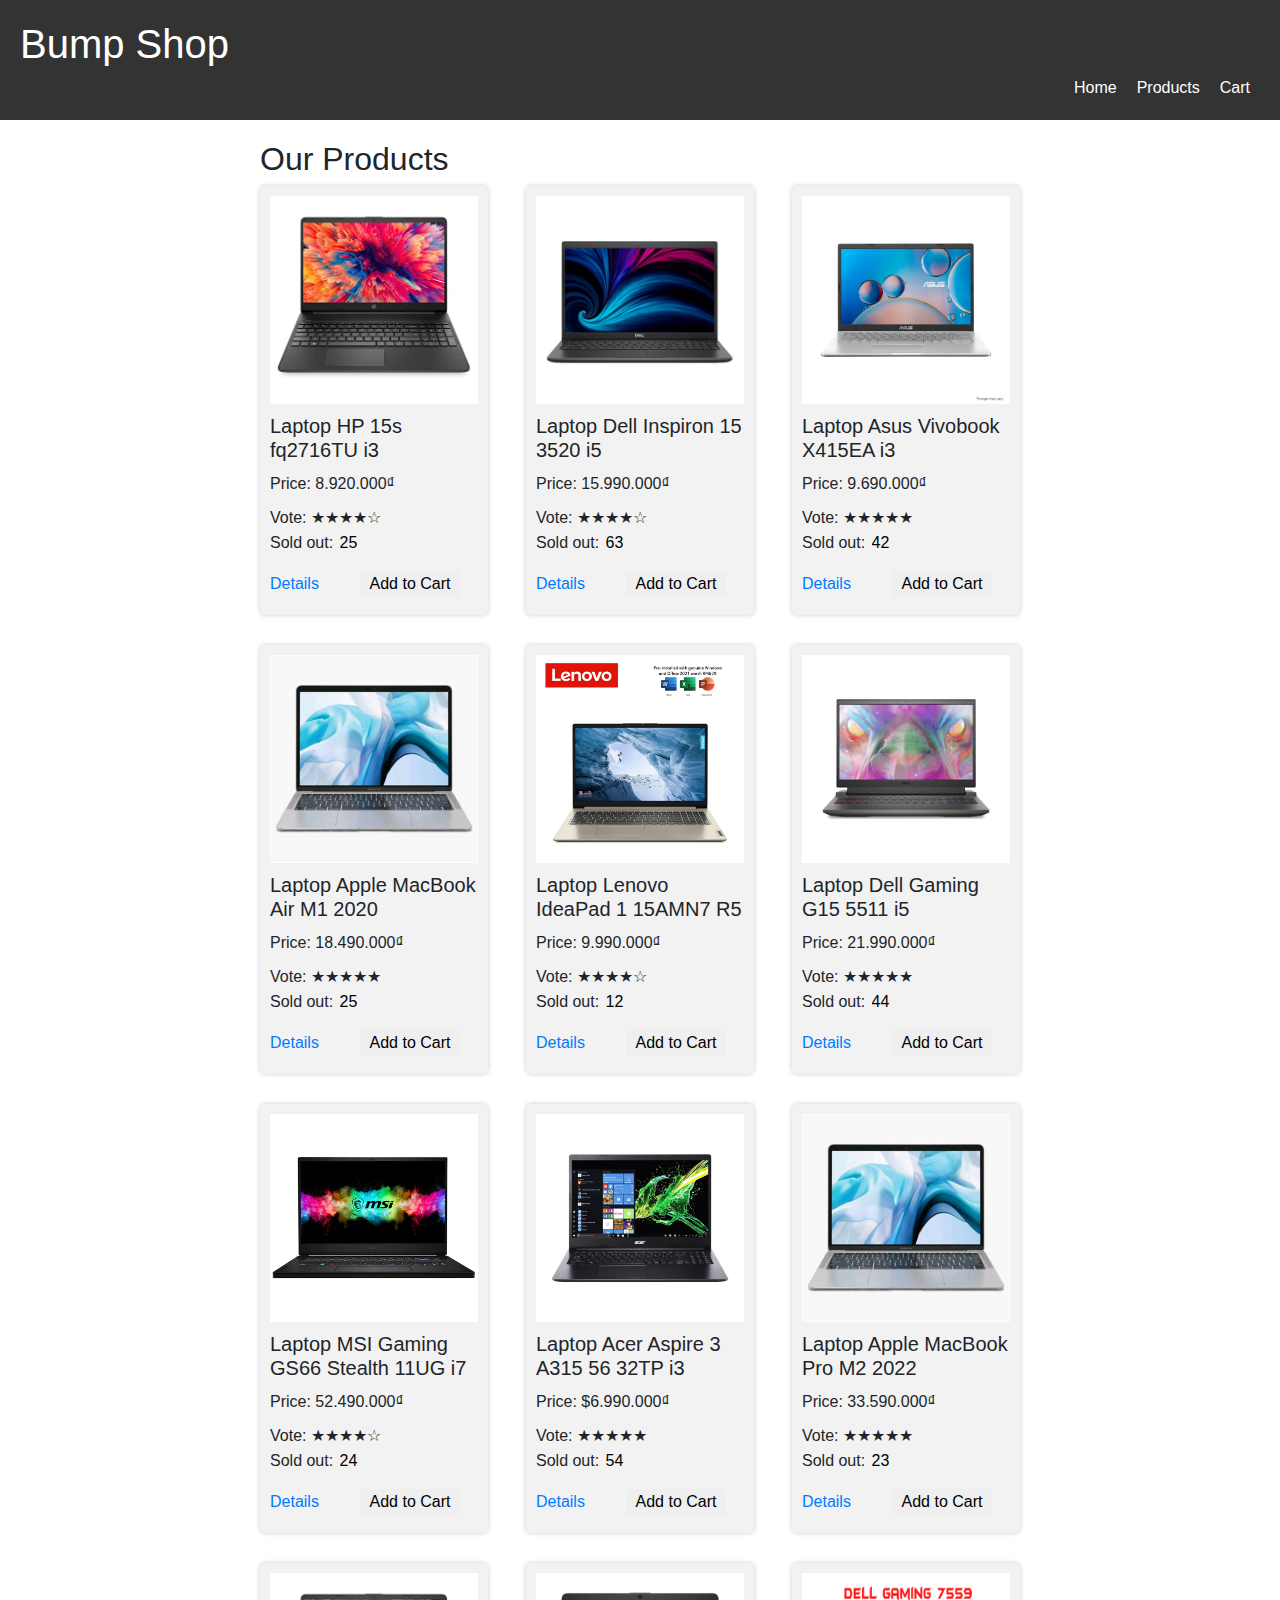
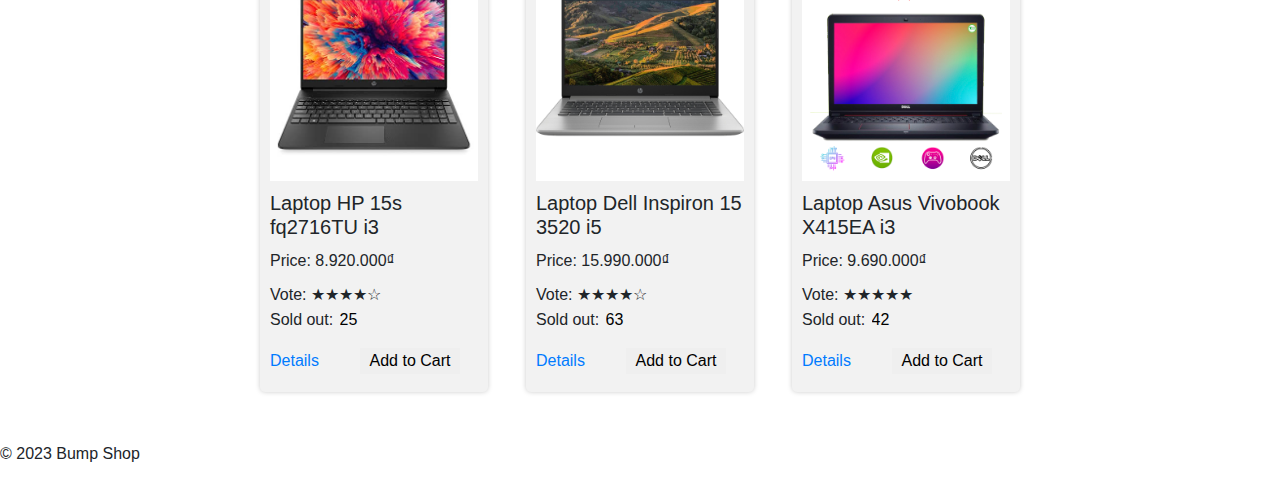
<file: index.html>
<!DOCTYPE html>
<html>
<head>
    <meta charset="UTF-8">
    <meta http-equiv="X-UA-Compatible" content="IE=edge">
    <meta name="viewport" content="width=device-width, initial-scale=1.0">
    <title>Bump Shop</title>
    <link rel="stylesheet" href="../css/style.css">
    <link rel="stylesheet" href="../bootstrap/bootstrap.min.css">
    <script src="../js/jquery-3.6.4.min.js"></script>
    <script src="../js/bootstrap.min.js"></script>

    <script>
        $(document).ready(function() {
            $("#LaptopHP").click(function() {
                $("#btnLaptopHP").modal('show');
            })
        })

        $(document).ready(function() {
            $("#LaptopDell").click(function() {
                $("#btnLaptopDell").modal('show');
            })
        })

        $(document).ready(function() {
            $("#LaptopAsus").click(function() {
                $("#btnLaptopAsus").modal('show');
            })
        })

        $(document).ready(function() {
            $("#Macair").click(function() {
                $("#btnMacair").modal('show');
            })
        })

        $(document).ready(function() {
            $("#Lenovo").click(function() {
                $("#btnLenovo").modal('show');
            })
        })

        $(document).ready(function() {
            $("#DellGame").click(function() {
                $("#btnDellGame").modal('show');
            })
        })

        $(document).ready(function() {
            $("#MSI").click(function() {
                $("#btnMSI").modal('show');
            })
        })

        $(document).ready(function() {
            $("#Acer").click(function() {
                $("#btnAcer").modal('show');
            })
        })

        $(document).ready(function() {
            $("#Macpro").click(function() {
                $("#btnMacpro").modal('show');
            })
        })

        function addToCart() {
            alert("Item has been added to cart!");
        }
    </script>
</head>
<body>
    <header>
        <h1>Bump Shop</h1>
        <nav>
            <ul>
                <li><a id="" href="#">Home</a></li>
                <li><a href="#">Products</a></li>
                <li><a href="#">Cart</a></li>
            </ul>
        </nav>
    </header>
    <main>
        <h2>Our Products</h2>
        <div id="products">
            <div class="product">
                <img src="../img/Laptop HP 15s fq2716TU i3.jpg">
                <h3>Laptop HP 15s fq2716TU i3</h3>
                <p>Price: 8.920.000₫</p>
                Vote: <span>&#9733;&#9733;&#9733;&#9733;&#9734;</span><br>
                <label for="quantity">Sold out:</label>
                <input style="border: none; background-color: #f2f2f2;" type="number" id="quantity" name="quantity" min="1" max="100" value="25">
                <ul class="navbar navbar-nav navbar-expand">
                    <li class="navbar-item"><a class="navbar-link" href="#" id="LaptopHP">Details</a></li>
                    <li class="navbar-item"><button style="border: none; width: 100px;" class="buy-btn" onclick="addToCart()">Add to Cart</button></li>
                </ul>
            </div>
            <div class="product">
                <img src="../img/Laptop Dell Inspiron 15 3520 i5.webp">
                <h3>Laptop Dell Inspiron 15 3520 i5</h3>
                <p>Price: 15.990.000₫</p>
                Vote: <span>&#9733;&#9733;&#9733;&#9733;&#9734;</span><br>
                <label for="quantity">Sold out:</label>
                <input style="border: none; background-color: #f2f2f2;" type="number" id="quantity" name="quantity" min="1" max="100" value="63">
                <ul class="navbar navbar-nav navbar-expand">
                    <li class="navbar-item"><a class="navbar-link" href="#" id="LaptopDell">Details</a></li>
                    <li class="navbar-item"><button style="border: none; width: 100px;" class="buy-btn" onclick="addToCart()">Add to Cart</button></li>
                </ul>
            </div>
            <div class="product">
                <img src="../img/Laptop Asus Vivobook X415EA i3.jpg">
                <h3>Laptop Asus Vivobook X415EA i3</h3>
                <p>Price: 9.690.000₫</p>
                Vote: <span>&#9733;&#9733;&#9733;&#9733;&#9733;</span><br>
                <label for="quantity">Sold out:</label>
                <input style="border: none; background-color: #f2f2f2;" type="number" id="quantity" name="quantity" min="1" max="100" value="42">
                <ul class="navbar navbar-nav navbar-expand">
                    <li class="navbar-item"><a class="navbar-link" href="#" id="LaptopAsus">Details</a></li>
                    <li class="navbar-item"><button style="border: none; width: 100px;" class="buy-btn" onclick="addToCart()">Add to Cart</button></li>
                </ul>
            </div>
            <div class="product">
                <img src="../img/Laptop Apple MacBook Air M1 2020.jfif">
                <h3>Laptop Apple MacBook Air M1 2020</h3>
                <p>Price: 18.490.000₫</p>
                Vote: <span>&#9733;&#9733;&#9733;&#9733;&#9733;</span><br>
                <label for="quantity">Sold out:</label>
                <input style="border: none; background-color: #f2f2f2;" type="number" id="quantity" name="quantity" min="1" max="100" value="25">
                <ul class="navbar navbar-nav navbar-expand">
                    <li class="navbar-item"><a class="navbar-link" href="#" id="Macair">Details</a></li>
                    <li class="navbar-item"><button style="border: none; width: 100px;" class="buy-btn" onclick="addToCart()">Add to Cart</button></li>
                </ul>
            </div>
            <div class="product">
                <img src="../img/Laptop Lenovo IdeaPad 1 15AMN7 R5.jpg">
                <h3>Laptop Lenovo IdeaPad 1 15AMN7 R5</h3>
                <p>Price: 9.990.000₫</p>
                Vote: <span>&#9733;&#9733;&#9733;&#9733;&#9734;</span><br>
                <label for="quantity">Sold out:</label>
                <input style="border: none; background-color: #f2f2f2;" type="number" id="quantity" name="quantity" min="1" max="100" value="12">
                <ul class="navbar navbar-nav navbar-expand">
                    <li class="navbar-item"><a class="navbar-link" href="#" id="Lenovo">Details</a></li>
                    <li class="navbar-item"><button style="border: none; width: 100px;" class="buy-btn" onclick="addToCart()">Add to Cart</button></li>
                </ul>
            </div>
            <div class="product">
                <img src="../img/Laptop Dell Gaming G15 5511 i5.webp">
                <h3>Laptop Dell Gaming G15 5511 i5</h3>
                <p>Price: 21.990.000₫</p>
                Vote: <span>&#9733;&#9733;&#9733;&#9733;&#9733;</span><br>
                <label for="quantity">Sold out:</label>
                <input style="border: none; background-color: #f2f2f2;" type="number" id="quantity" name="quantity" min="1" max="100" value="44">
                <ul class="navbar navbar-nav navbar-expand">
                    <li class="navbar-item"><a class="navbar-link" href="#" id="DellGame">Details</a></li>
                    <li class="navbar-item"><button style="border: none; width: 100px;" class="buy-btn" onclick="addToCart()">Add to Cart</button></li>
                </ul>
            </div>
            <div class="product">
                <img src="../img/Laptop MSI Gaming GS66 Stealth 11UG i7.webp">
                <h3>Laptop MSI Gaming GS66 Stealth 11UG i7</h3>
                <p>Price: 52.490.000₫</p>
                Vote: <span>&#9733;&#9733;&#9733;&#9733;&#9734;</span><br>
                <label for="quantity">Sold out:</label>
                <input style="border: none; background-color: #f2f2f2;" type="number" id="quantity" name="quantity" min="1" max="100" value="24">
                <ul class="navbar navbar-nav navbar-expand">
                    <li class="navbar-item"><a class="navbar-link" href="#" id="MSI">Details</a></li>
                    <li class="navbar-item"><button style="border: none; width: 100px;" class="buy-btn" onclick="addToCart()">Add to Cart</button></li>
                </ul>
            </div>
            <div class="product">
                <img src="../img/Laptop Acer Aspire 3 A315 56 32TP i3.jpg">
                <h3>Laptop Acer Aspire 3 A315 56 32TP i3</h3>
                <p>Price: $6.990.000₫</p>
                Vote: <span>&#9733;&#9733;&#9733;&#9733;&#9733;</span><br>
                <label for="quantity">Sold out:</label>
                <input style="border: none; background-color: #f2f2f2;" type="number" id="quantity" name="quantity" min="1" max="100" value="54">
                <ul class="navbar navbar-nav navbar-expand">
                    <li class="navbar-item"><a class="navbar-link" href="#" id="Acer">Details</a></li>
                    <li class="navbar-item"><button style="border: none; width: 100px;" class="buy-btn" onclick="addToCart()">Add to Cart</button></li>
                </ul>
            </div>
            <div class="product">
                <img src="../img/Laptop Apple MacBook Air M1 2020.jfif">
                <h3>Laptop Apple MacBook Pro M2 2022</h3>
                <p>Price: 33.590.000₫</p>
                Vote: <span>&#9733;&#9733;&#9733;&#9733;&#9733;</span><br>
                <label for="quantity">Sold out:</label>
                <input style="border: none; background-color: #f2f2f2;" type="number" id="quantity" name="quantity" min="1" max="100" value="23">
                <ul class="navbar navbar-nav navbar-expand">
                    <li class="navbar-item"><a class="navbar-link" href="#" id="Macpro">Details</a></li>
                    <li class="navbar-item"><button style="border: none; width: 100px;" class="buy-btn" onclick="addToCart()">Add to Cart</button></li>
                </ul>
            </div>
            <div class="product">
                <img src="../img/Laptop HP 15s fq2716TU i3.jpg">
                <h3>Laptop HP 15s fq2716TU i3</h3>
                <p>Price: 8.920.000₫</p>
                Vote: <span>&#9733;&#9733;&#9733;&#9733;&#9734;</span><br>
                <label for="quantity">Sold out:</label>
                <input style="border: none; background-color: #f2f2f2;" type="number" id="quantity" name="quantity" min="1" max="100" value="25">
                <ul class="navbar navbar-nav navbar-expand">
                    <li class="navbar-item"><a class="navbar-link" href="#" id="LaptopHP">Details</a></li>
                    <li class="navbar-item"><button style="border: none; width: 100px;" class="buy-btn" onclick="addToCart()">Add to Cart</button></li>
                </ul>
            </div>
            <div class="product">
                <img src="../img/HP.jpg">
                <h3>Laptop Dell Inspiron 15 3520 i5</h3>
                <p>Price: 15.990.000₫</p>
                Vote: <span>&#9733;&#9733;&#9733;&#9733;&#9734;</span><br>
                <label for="quantity">Sold out:</label>
                <input style="border: none; background-color: #f2f2f2;" type="number" id="quantity" name="quantity" min="1" max="100" value="63">
                <ul class="navbar navbar-nav navbar-expand">
                    <li class="navbar-item"><a class="navbar-link" href="#" id="LaptopDell">Details</a></li>
                    <li class="navbar-item"><button style="border: none; width: 100px;" class="buy-btn" onclick="addToCart()">Add to Cart</button></li>
                </ul>
            </div>
            <div class="product">
                <img src="../img/7559-laptop-tcc.jpg">
                <h3>Laptop Asus Vivobook X415EA i3</h3>
                <p>Price: 9.690.000₫</p>
                Vote: <span>&#9733;&#9733;&#9733;&#9733;&#9733;</span><br>
                <label for="quantity">Sold out:</label>
                <input style="border: none; background-color: #f2f2f2;" type="number" id="quantity" name="quantity" min="1" max="100" value="42">
                <ul class="navbar navbar-nav navbar-expand">
                    <li class="navbar-item"><a class="navbar-link" href="#" id="LaptopAsus">Details</a></li>
                    <li class="navbar-item"><button style="border: none; width: 100px;" class="buy-btn" onclick="addToCart()">Add to Cart</button></li>
                </ul>
            </div>
        </div>
        
    </main>
    <footer>
        <p>&copy; 2023 Bump Shop</p>
    </footer>

    <div class="modal fade" role="dialog" id="btnLaptopHP">
        <div class="modal-dialog">
            <div class="modal-content">
                <div class="modal-header">
                    <h2>THÔNG TIN  CHI TIẾT SẢN PHẨM</h2>
                    <button type="button" class="close" data-dismiss="modal">x</button>
                </div>

                <div class="modal-body">
                    <img src="../img/detail/Hp15.jpg" alt="">
                </div>
                <div class="modal-footer">
                    <button class="btn-info" data-dismiss="modal">Close</button>
                </div>
            </div>
        </div>
    </div>

    <div class="modal fade" role="dialog" id="btnLaptopDell">
        <div class="modal-dialog">
            <div class="modal-content">
                <div class="modal-header">
                    <h2>THÔNG TIN  CHI TIẾT SẢN PHẨM</h2>
                    <button type="button" class="close" data-dismiss="modal">x</button>
                </div>

                <div class="modal-body">
                    <img src="../img/detail/Dell.jpg" alt="">
                </div>
                <div class="modal-footer">
                    <button class="btn-info" data-dismiss="modal">Close</button>
                </div>
            </div>
        </div>
    </div>

    <div class="modal fade" role="dialog" id="btnLaptopAsus">
        <div class="modal-dialog">
            <div class="modal-content">
                <div class="modal-header">
                    <h2>THÔNG TIN  CHI TIẾT SẢN PHẨM</h2>
                    <button type="button" class="close" data-dismiss="modal">x</button>
                </div>

                <div class="modal-body">
                    <img src="../img/detail/Asus.jpg" alt="">
                </div>
                <div class="modal-footer">
                    <button class="btn-info" data-dismiss="modal">Close</button>
                </div>
            </div>
        </div>
    </div>

    <div class="modal fade" role="dialog" id="btnMacair">
        <div class="modal-dialog">
            <div class="modal-content">
                <div class="modal-header">
                    <h2>THÔNG TIN  CHI TIẾT SẢN PHẨM</h2>
                    <button type="button" class="close" data-dismiss="modal">x</button>
                </div>

                <div class="modal-body">
                    <img src="../img/detail/Macbook.jpg" alt="">
                </div>
                <div class="modal-footer">
                    <button class="btn-info" data-dismiss="modal">Close</button>
                </div>
            </div>
        </div>
    </div>

    <div class="modal fade" role="dialog" id="btnLenovo">
        <div class="modal-dialog">
            <div class="modal-content">
                <div class="modal-header">
                    <h2>THÔNG TIN  CHI TIẾT SẢN PHẨM</h2>
                    <button type="button" class="close" data-dismiss="modal">x</button>
                </div>

                <div class="modal-body">
                    <img src="../img/detail/Lennovo.jpg" alt="">
                </div>
                <div class="modal-footer">
                    <button class="btn-info" data-dismiss="modal">Close</button>
                </div>
            </div>
        </div>
    </div>

    <div class="modal fade" role="dialog" id="btnDellGame">
        <div class="modal-dialog">
            <div class="modal-content">
                <div class="modal-header">
                    <h2>THÔNG TIN  CHI TIẾT SẢN PHẨM</h2>
                    <button type="button" class="close" data-dismiss="modal">x</button>
                </div>

                <div class="modal-body">
                    <img src="../img/detail/Dellgaming.jpg" alt="">
                </div>
                <div class="modal-footer">
                    <button class="btn-info" data-dismiss="modal">Close</button>
                </div>
            </div>
        </div>
    </div>

    <div class="modal fade" role="dialog" id="btnMSI">
        <div class="modal-dialog">
            <div class="modal-content">
                <div class="modal-header">
                    <h2>THÔNG TIN  CHI TIẾT SẢN PHẨM</h2>
                    <button type="button" class="close" data-dismiss="modal">x</button>
                </div>

                <div class="modal-body">
                    <img src="../img/detail/MSI.jpg" alt="">
                </div>
                <div class="modal-footer">
                    <button class="btn-info" data-dismiss="modal">Close</button>
                </div>
            </div>
        </div>
    </div>

    <div class="modal fade" role="dialog" id="btnAcer">
        <div class="modal-dialog">
            <div class="modal-content">
                <div class="modal-header">
                    <h2>THÔNG TIN  CHI TIẾT SẢN PHẨM</h2>
                    <button type="button" class="close" data-dismiss="modal">x</button>
                </div>

                <div class="modal-body">
                    <img src="../img/detail/acer.jpg" alt="">
                </div>
                <div class="modal-footer">
                    <button class="btn-info" data-dismiss="modal">Close</button>
                </div>
            </div>
        </div>
    </div>

    <div class="modal fade" role="dialog" id="btnMacpro">
        <div class="modal-dialog">
            <div class="modal-content">
                <div class="modal-header">
                    <h2>THÔNG TIN  CHI TIẾT SẢN PHẨM</h2>
                    <button type="button" class="close" data-dismiss="modal">x</button>
                </div>

                <div class="modal-body">
                    <img src="../img/detail/MacbookPro.jpg" alt="">
                </div>
                <div class="modal-footer">
                    <button class="btn-info" data-dismiss="modal">Close</button>
                </div>
            </div>
        </div>
    </div>
</body>
</html>
</file>
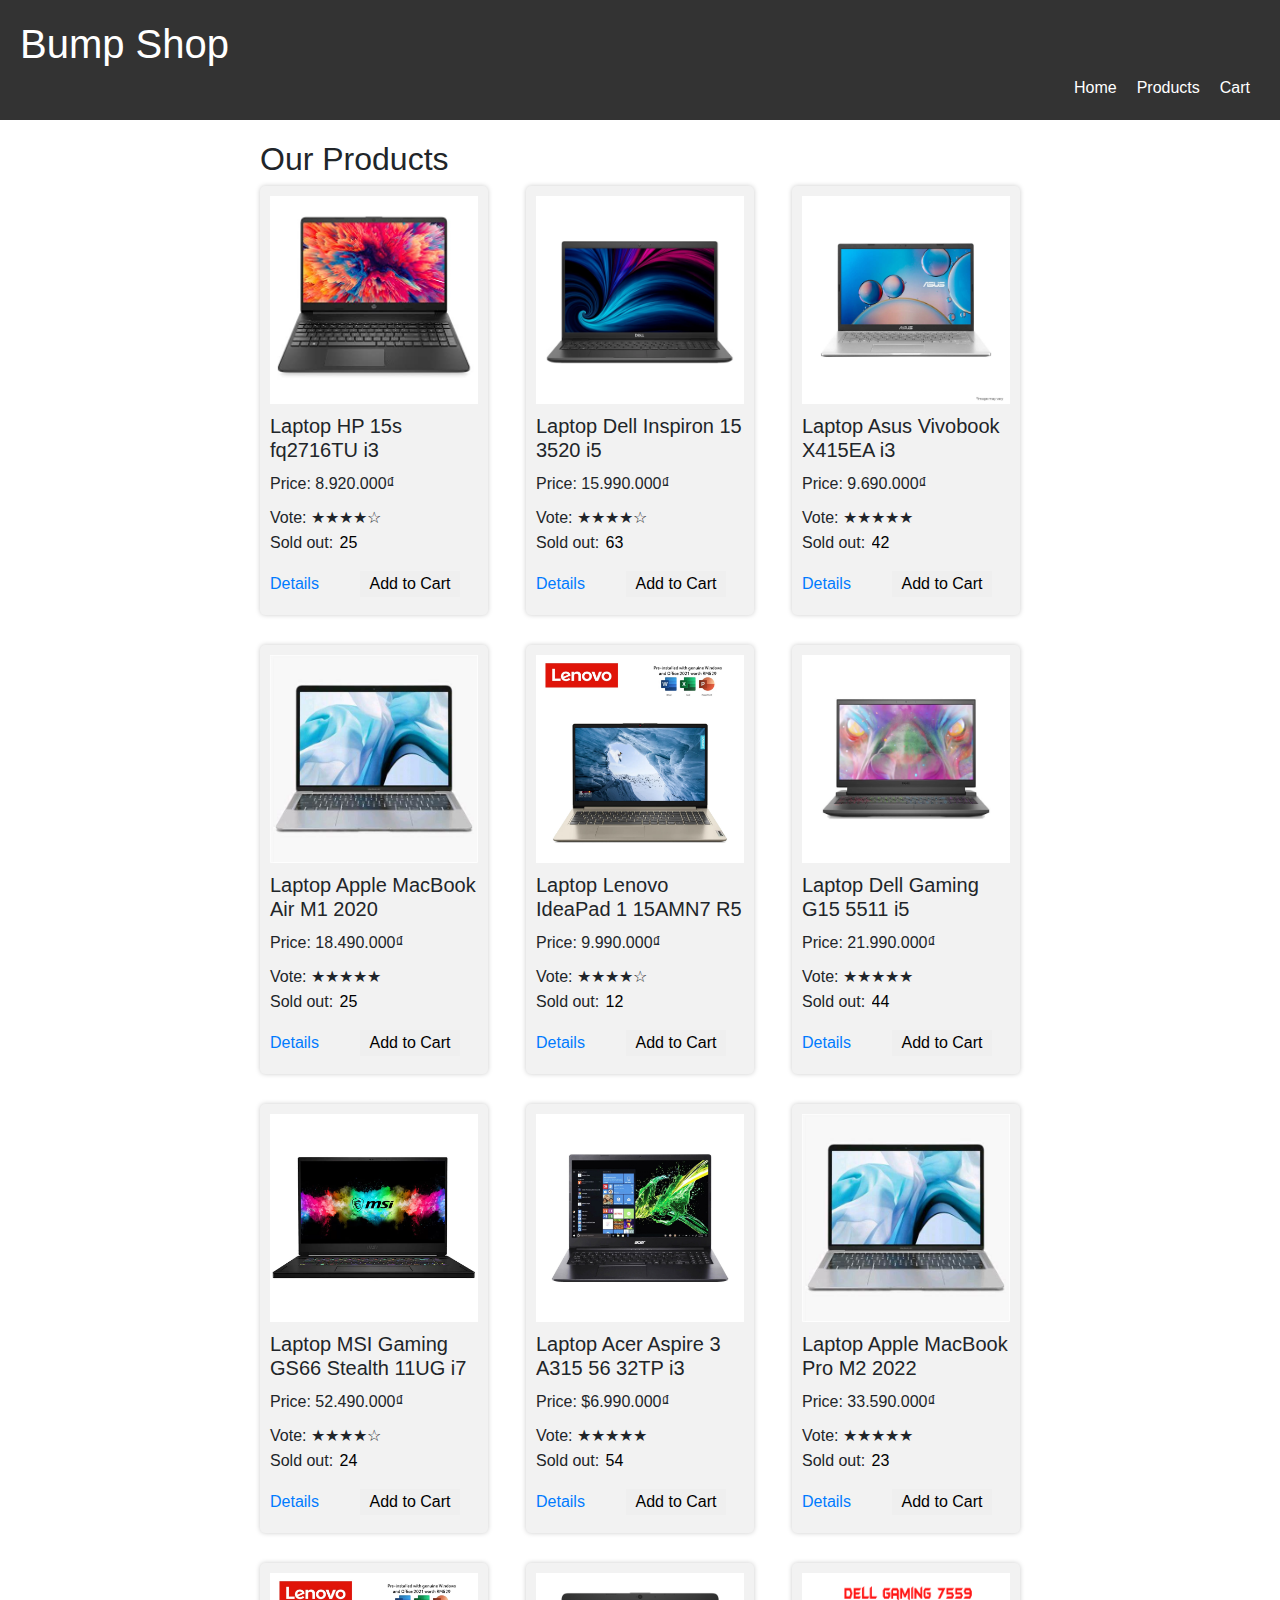
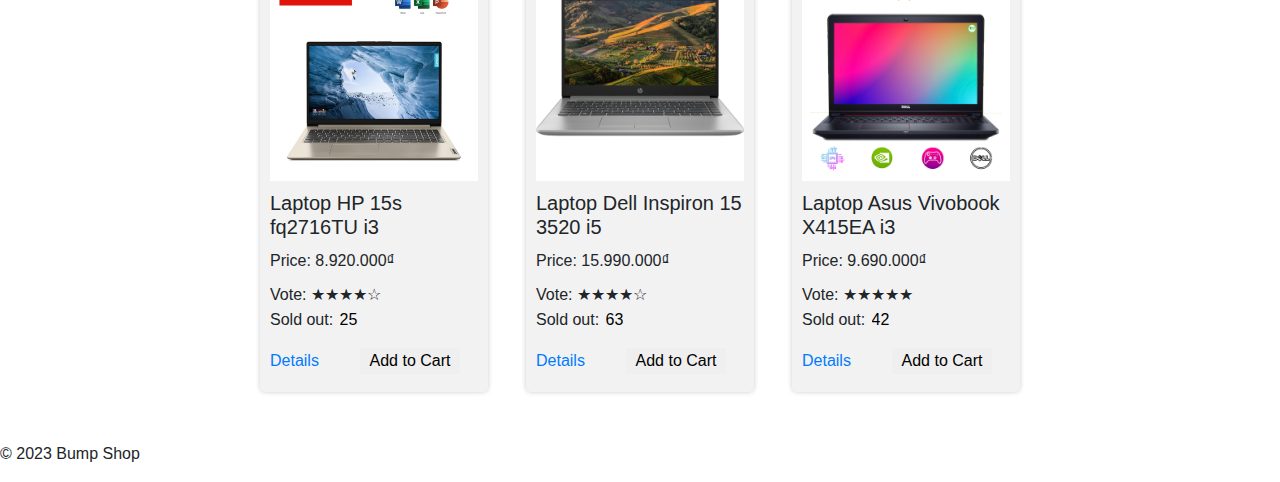
<file: html/index.html>
<!DOCTYPE html>
<html>
<head>
    <meta charset="UTF-8">
    <meta http-equiv="X-UA-Compatible" content="IE=edge">
    <meta name="viewport" content="width=device-width, initial-scale=1.0">
    <title>Bump Shop</title>
    <link rel="stylesheet" href="../css/style.css">
    <link rel="stylesheet" href="../bootstrap/bootstrap.min.css">
    <script src="../js/jquery-3.6.4.min.js"></script>
    <script src="../js/bootstrap.min.js"></script>

    <script>
        $(document).ready(function() {
            $("#LaptopHP").click(function() {
                $("#btnLaptopHP").modal('show');
            })
        })

        $(document).ready(function() {
            $("#LaptopDell").click(function() {
                $("#btnLaptopDell").modal('show');
            })
        })

        $(document).ready(function() {
            $("#LaptopAsus").click(function() {
                $("#btnLaptopAsus").modal('show');
            })
        })

        $(document).ready(function() {
            $("#Macair").click(function() {
                $("#btnMacair").modal('show');
            })
        })

        $(document).ready(function() {
            $("#Lenovo").click(function() {
                $("#btnLenovo").modal('show');
            })
        })

        $(document).ready(function() {
            $("#DellGame").click(function() {
                $("#btnDellGame").modal('show');
            })
        })

        $(document).ready(function() {
            $("#MSI").click(function() {
                $("#btnMSI").modal('show');
            })
        })

        $(document).ready(function() {
            $("#Acer").click(function() {
                $("#btnAcer").modal('show');
            })
        })

        $(document).ready(function() {
            $("#Macpro").click(function() {
                $("#btnMacpro").modal('show');
            })
        })

        function addToCart() {
            alert("Item has been added to cart!");
        }
    </script>
</head>
<body>
    <header>
        <h1>Bump Shop</h1>
        <nav>
            <ul>
                <li><a id="" href="#">Home</a></li>
                <li><a href="#">Products</a></li>
                <li><a href="#">Cart</a></li>
            </ul>
        </nav>
    </header>
    <main>
        <h2>Our Products</h2>
        <div id="products">
            <div class="product">
                <img src="../img/Laptop HP 15s fq2716TU i3.jpg">
                <h3>Laptop HP 15s fq2716TU i3</h3>
                <p>Price: 8.920.000₫</p>
                Vote: <span>&#9733;&#9733;&#9733;&#9733;&#9734;</span><br>
                <label for="quantity">Sold out:</label>
                <input style="border: none; background-color: #f2f2f2;" type="number" id="quantity" name="quantity" min="1" max="100" value="25">
                <ul class="navbar navbar-nav navbar-expand">
                    <li class="navbar-item"><a class="navbar-link" href="#" id="LaptopHP">Details</a></li>
                    <li class="navbar-item"><button style="border: none; width: 100px;" class="buy-btn" onclick="addToCart()">Add to Cart</button></li>
                </ul>
            </div>
            <div class="product">
                <img src="../img/Laptop Dell Inspiron 15 3520 i5.webp">
                <h3>Laptop Dell Inspiron 15 3520 i5</h3>
                <p>Price: 15.990.000₫</p>
                Vote: <span>&#9733;&#9733;&#9733;&#9733;&#9734;</span><br>
                <label for="quantity">Sold out:</label>
                <input style="border: none; background-color: #f2f2f2;" type="number" id="quantity" name="quantity" min="1" max="100" value="63">
                <ul class="navbar navbar-nav navbar-expand">
                    <li class="navbar-item"><a class="navbar-link" href="#" id="LaptopDell">Details</a></li>
                    <li class="navbar-item"><button style="border: none; width: 100px;" class="buy-btn" onclick="addToCart()">Add to Cart</button></li>
                </ul>
            </div>
            <div class="product">
                <img src="../img/Laptop Asus Vivobook X415EA i3.jpg">
                <h3>Laptop Asus Vivobook X415EA i3</h3>
                <p>Price: 9.690.000₫</p>
                Vote: <span>&#9733;&#9733;&#9733;&#9733;&#9733;</span><br>
                <label for="quantity">Sold out:</label>
                <input style="border: none; background-color: #f2f2f2;" type="number" id="quantity" name="quantity" min="1" max="100" value="42">
                <ul class="navbar navbar-nav navbar-expand">
                    <li class="navbar-item"><a class="navbar-link" href="#" id="LaptopAsus">Details</a></li>
                    <li class="navbar-item"><button style="border: none; width: 100px;" class="buy-btn" onclick="addToCart()">Add to Cart</button></li>
                </ul>
            </div>
            <div class="product">
                <img src="../img/Laptop Apple MacBook Air M1 2020.jfif">
                <h3>Laptop Apple MacBook Air M1 2020</h3>
                <p>Price: 18.490.000₫</p>
                Vote: <span>&#9733;&#9733;&#9733;&#9733;&#9733;</span><br>
                <label for="quantity">Sold out:</label>
                <input style="border: none; background-color: #f2f2f2;" type="number" id="quantity" name="quantity" min="1" max="100" value="25">
                <ul class="navbar navbar-nav navbar-expand">
                    <li class="navbar-item"><a class="navbar-link" href="#" id="Macair">Details</a></li>
                    <li class="navbar-item"><button style="border: none; width: 100px;" class="buy-btn" onclick="addToCart()">Add to Cart</button></li>
                </ul>
            </div>
            <div class="product">
                <img src="../img/Laptop Lenovo IdeaPad 1 15AMN7 R5.jpg">
                <h3>Laptop Lenovo IdeaPad 1 15AMN7 R5</h3>
                <p>Price: 9.990.000₫</p>
                Vote: <span>&#9733;&#9733;&#9733;&#9733;&#9734;</span><br>
                <label for="quantity">Sold out:</label>
                <input style="border: none; background-color: #f2f2f2;" type="number" id="quantity" name="quantity" min="1" max="100" value="12">
                <ul class="navbar navbar-nav navbar-expand">
                    <li class="navbar-item"><a class="navbar-link" href="#" id="Lenovo">Details</a></li>
                    <li class="navbar-item"><button style="border: none; width: 100px;" class="buy-btn" onclick="addToCart()">Add to Cart</button></li>
                </ul>
            </div>
            <div class="product">
                <img src="../img/Laptop Dell Gaming G15 5511 i5.webp">
                <h3>Laptop Dell Gaming G15 5511 i5</h3>
                <p>Price: 21.990.000₫</p>
                Vote: <span>&#9733;&#9733;&#9733;&#9733;&#9733;</span><br>
                <label for="quantity">Sold out:</label>
                <input style="border: none; background-color: #f2f2f2;" type="number" id="quantity" name="quantity" min="1" max="100" value="44">
                <ul class="navbar navbar-nav navbar-expand">
                    <li class="navbar-item"><a class="navbar-link" href="#" id="DellGame">Details</a></li>
                    <li class="navbar-item"><button style="border: none; width: 100px;" class="buy-btn" onclick="addToCart()">Add to Cart</button></li>
                </ul>
            </div>
            <div class="product">
                <img src="../img/Laptop MSI Gaming GS66 Stealth 11UG i7.webp">
                <h3>Laptop MSI Gaming GS66 Stealth 11UG i7</h3>
                <p>Price: 52.490.000₫</p>
                Vote: <span>&#9733;&#9733;&#9733;&#9733;&#9734;</span><br>
                <label for="quantity">Sold out:</label>
                <input style="border: none; background-color: #f2f2f2;" type="number" id="quantity" name="quantity" min="1" max="100" value="24">
                <ul class="navbar navbar-nav navbar-expand">
                    <li class="navbar-item"><a class="navbar-link" href="#" id="MSI">Details</a></li>
                    <li class="navbar-item"><button style="border: none; width: 100px;" class="buy-btn" onclick="addToCart()">Add to Cart</button></li>
                </ul>
            </div>
            <div class="product">
                <img src="../img/Laptop Acer Aspire 3 A315 56 32TP i3.jpg">
                <h3>Laptop Acer Aspire 3 A315 56 32TP i3</h3>
                <p>Price: $6.990.000₫</p>
                Vote: <span>&#9733;&#9733;&#9733;&#9733;&#9733;</span><br>
                <label for="quantity">Sold out:</label>
                <input style="border: none; background-color: #f2f2f2;" type="number" id="quantity" name="quantity" min="1" max="100" value="54">
                <ul class="navbar navbar-nav navbar-expand">
                    <li class="navbar-item"><a class="navbar-link" href="#" id="Acer">Details</a></li>
                    <li class="navbar-item"><button style="border: none; width: 100px;" class="buy-btn" onclick="addToCart()">Add to Cart</button></li>
                </ul>
            </div>
            <div class="product">
                <img src="../img/Laptop Apple MacBook Air M1 2020.jfif">
                <h3>Laptop Apple MacBook Pro M2 2022</h3>
                <p>Price: 33.590.000₫</p>
                Vote: <span>&#9733;&#9733;&#9733;&#9733;&#9733;</span><br>
                <label for="quantity">Sold out:</label>
                <input style="border: none; background-color: #f2f2f2;" type="number" id="quantity" name="quantity" min="1" max="100" value="23">
                <ul class="navbar navbar-nav navbar-expand">
                    <li class="navbar-item"><a class="navbar-link" href="#" id="Macpro">Details</a></li>
                    <li class="navbar-item"><button style="border: none; width: 100px;" class="buy-btn" onclick="addToCart()">Add to Cart</button></li>
                </ul>
            </div>
            <div class="product">
                <img src="../img/Laptop Lenovo IdeaPad 1 15AMN7 R5.jpg">
                <h3>Laptop HP 15s fq2716TU i3</h3>
                <p>Price: 8.920.000₫</p>
                Vote: <span>&#9733;&#9733;&#9733;&#9733;&#9734;</span><br>
                <label for="quantity">Sold out:</label>
                <input style="border: none; background-color: #f2f2f2;" type="number" id="quantity" name="quantity" min="1" max="100" value="25">
                <ul class="navbar navbar-nav navbar-expand">
                    <li class="navbar-item"><a class="navbar-link" href="#" id="LaptopHP">Details</a></li>
                    <li class="navbar-item"><button style="border: none; width: 100px;" class="buy-btn" onclick="addToCart()">Add to Cart</button></li>
                </ul>
            </div>
            <div class="product">
                <img src="../img/HP.jpg">
                <h3>Laptop Dell Inspiron 15 3520 i5</h3>
                <p>Price: 15.990.000₫</p>
                Vote: <span>&#9733;&#9733;&#9733;&#9733;&#9734;</span><br>
                <label for="quantity">Sold out:</label>
                <input style="border: none; background-color: #f2f2f2;" type="number" id="quantity" name="quantity" min="1" max="100" value="63">
                <ul class="navbar navbar-nav navbar-expand">
                    <li class="navbar-item"><a class="navbar-link" href="#" id="LaptopDell">Details</a></li>
                    <li class="navbar-item"><button style="border: none; width: 100px;" class="buy-btn" onclick="addToCart()">Add to Cart</button></li>
                </ul>
            </div>
            <div class="product">
                <img src="../img/7559-laptop-tcc.jpg">
                <h3>Laptop Asus Vivobook X415EA i3</h3>
                <p>Price: 9.690.000₫</p>
                Vote: <span>&#9733;&#9733;&#9733;&#9733;&#9733;</span><br>
                <label for="quantity">Sold out:</label>
                <input style="border: none; background-color: #f2f2f2;" type="number" id="quantity" name="quantity" min="1" max="100" value="42">
                <ul class="navbar navbar-nav navbar-expand">
                    <li class="navbar-item"><a class="navbar-link" href="#" id="LaptopAsus">Details</a></li>
                    <li class="navbar-item"><button style="border: none; width: 100px;" class="buy-btn" onclick="addToCart()">Add to Cart</button></li>
                </ul>
            </div>
        </div>
        
    </main>
    <footer>
        <p>&copy; 2023 Bump Shop</p>
    </footer>

    <div class="modal fade" role="dialog" id="btnLaptopHP">
        <div class="modal-dialog">
            <div class="modal-content">
                <div class="modal-header">
                    <h2>THÔNG TIN  CHI TIẾT SẢN PHẨM</h2>
                    <button type="button" class="close" data-dismiss="modal">x</button>
                </div>

                <div class="modal-body">
                    <img src="../img/detail/Hp15.jpg" alt="">
                </div>
                <div class="modal-footer">
                    <button class="btn-info" data-dismiss="modal">Close</button>
                </div>
            </div>
        </div>
    </div>

    <div class="modal fade" role="dialog" id="btnLaptopDell">
        <div class="modal-dialog">
            <div class="modal-content">
                <div class="modal-header">
                    <h2>THÔNG TIN  CHI TIẾT SẢN PHẨM</h2>
                    <button type="button" class="close" data-dismiss="modal">x</button>
                </div>

                <div class="modal-body">
                    <img src="../img/detail/Dell.jpg" alt="">
                </div>
                <div class="modal-footer">
                    <button class="btn-info" data-dismiss="modal">Close</button>
                </div>
            </div>
        </div>
    </div>

    <div class="modal fade" role="dialog" id="btnLaptopAsus">
        <div class="modal-dialog">
            <div class="modal-content">
                <div class="modal-header">
                    <h2>THÔNG TIN  CHI TIẾT SẢN PHẨM</h2>
                    <button type="button" class="close" data-dismiss="modal">x</button>
                </div>

                <div class="modal-body">
                    <img src="../img/detail/Asus.jpg" alt="">
                </div>
                <div class="modal-footer">
                    <button class="btn-info" data-dismiss="modal">Close</button>
                </div>
            </div>
        </div>
    </div>

    <div class="modal fade" role="dialog" id="btnMacair">
        <div class="modal-dialog">
            <div class="modal-content">
                <div class="modal-header">
                    <h2>THÔNG TIN  CHI TIẾT SẢN PHẨM</h2>
                    <button type="button" class="close" data-dismiss="modal">x</button>
                </div>

                <div class="modal-body">
                    <img src="../img/detail/Macbook.jpg" alt="">
                </div>
                <div class="modal-footer">
                    <button class="btn-info" data-dismiss="modal">Close</button>
                </div>
            </div>
        </div>
    </div>

    <div class="modal fade" role="dialog" id="btnLenovo">
        <div class="modal-dialog">
            <div class="modal-content">
                <div class="modal-header">
                    <h2>THÔNG TIN  CHI TIẾT SẢN PHẨM</h2>
                    <button type="button" class="close" data-dismiss="modal">x</button>
                </div>

                <div class="modal-body">
                    <img src="../img/detail/Lennovo.jpg" alt="">
                </div>
                <div class="modal-footer">
                    <button class="btn-info" data-dismiss="modal">Close</button>
                </div>
            </div>
        </div>
    </div>

    <div class="modal fade" role="dialog" id="btnDellGame">
        <div class="modal-dialog">
            <div class="modal-content">
                <div class="modal-header">
                    <h2>THÔNG TIN  CHI TIẾT SẢN PHẨM</h2>
                    <button type="button" class="close" data-dismiss="modal">x</button>
                </div>

                <div class="modal-body">
                    <img src="../img/detail/Dellgaming.jpg" alt="">
                </div>
                <div class="modal-footer">
                    <button class="btn-info" data-dismiss="modal">Close</button>
                </div>
            </div>
        </div>
    </div>

    <div class="modal fade" role="dialog" id="btnMSI">
        <div class="modal-dialog">
            <div class="modal-content">
                <div class="modal-header">
                    <h2>THÔNG TIN  CHI TIẾT SẢN PHẨM</h2>
                    <button type="button" class="close" data-dismiss="modal">x</button>
                </div>

                <div class="modal-body">
                    <img src="../img/detail/MSI.jpg" alt="">
                </div>
                <div class="modal-footer">
                    <button class="btn-info" data-dismiss="modal">Close</button>
                </div>
            </div>
        </div>
    </div>

    <div class="modal fade" role="dialog" id="btnAcer">
        <div class="modal-dialog">
            <div class="modal-content">
                <div class="modal-header">
                    <h2>THÔNG TIN  CHI TIẾT SẢN PHẨM</h2>
                    <button type="button" class="close" data-dismiss="modal">x</button>
                </div>

                <div class="modal-body">
                    <img src="../img/detail/acer.jpg" alt="">
                </div>
                <div class="modal-footer">
                    <button class="btn-info" data-dismiss="modal">Close</button>
                </div>
            </div>
        </div>
    </div>

    <div class="modal fade" role="dialog" id="btnMacpro">
        <div class="modal-dialog">
            <div class="modal-content">
                <div class="modal-header">
                    <h2>THÔNG TIN  CHI TIẾT SẢN PHẨM</h2>
                    <button type="button" class="close" data-dismiss="modal">x</button>
                </div>

                <div class="modal-body">
                    <img src="../img/detail/MacbookPro.jpg" alt="">
                </div>
                <div class="modal-footer">
                    <button class="btn-info" data-dismiss="modal">Close</button>
                </div>
            </div>
        </div>
    </div>
</body>
</html>
</file>
<file: css/style.css>
body {
    margin: 0;
    font-family: Arial, sans-serif;
}

header {
    background-color: #333;
    color: #fff;
    padding: 20px;
    height: 120px;
}

nav ul {
    right: 20px;
    position: absolute;
    list-style: none;
    display: flex;
}

nav ul li {
    margin: 0 10px;
}

nav ul li a {
    color: #fff;
    text-decoration: none;
}

main {
    max-width: 800px;
    margin: 0 auto;
    padding: 20px;
}

#products {
    display: flex;
    flex-wrap: wrap;
    justify-content: space-between;
}

.product {
    width: 30%;
    margin-bottom: 30px;
    background-color: #f2f2f2;
    border-radius: 5px;
    padding: 10px;
    box-shadow: 0px 0px 5px #ccc;
}

.product img {
    width: 100%;
    margin-bottom: 10px;
}

.product h3 {
    font-size: 20px;
    margin-bottom: 10px;
}

.product p {
    margin-bottom: 10px;
}

.details-btn {
    background-color: #333;
    color: #fff;
    border: none;
    padding: 5;
}

.product ul li {
    width: 90px;
}
</file>
